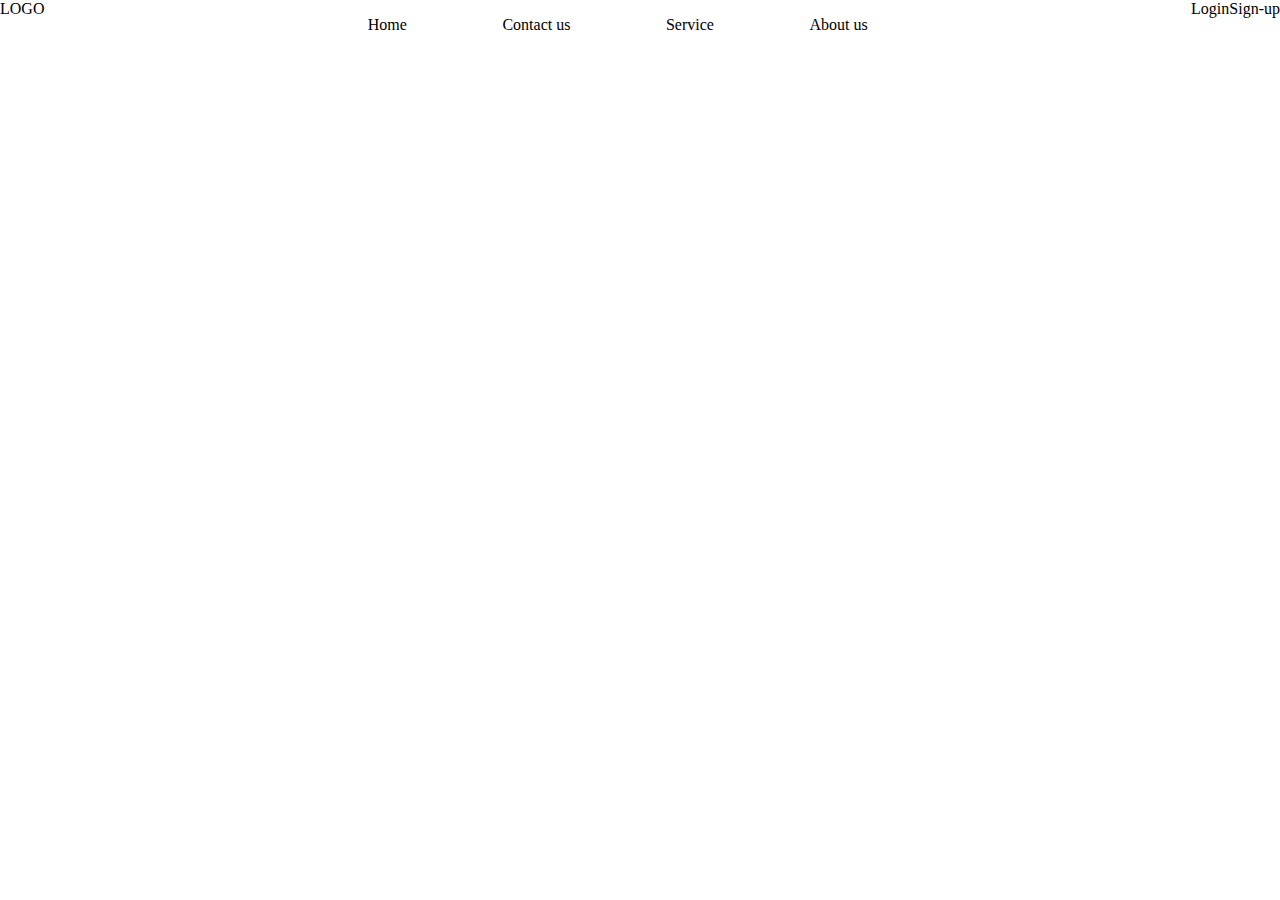
<file: Assignment/FirstClassWithVsCode/C22/index.html>
<!DOCTYPE html>
<html lang="en">
<head>
    <meta charset="UTF-8">
    <meta name="viewport" content="width=device-width, initial-scale=1.0">
    <link rel="stylesheet" href="index.css">
    <title>Dummy Website</title>
</head>
<body>
    <div class="main">
        <div class="navBar">
            <div class="logo">
                <span>LOGO</span>
            </div>

            <div>
                <ul>
                    <li><a href="">Home</a></li>
                    <li><a href="">Contact us</a></li>
                    <li><a href="">Service</a></li>
                    <li><a href="">About us</a></li>
                </ul>
            </div>

            <div class="login">
                <p>Login</p>
                <p>Sign-up</p>
            </div>
        </div>
    </div>
</body>
</html>
</file>
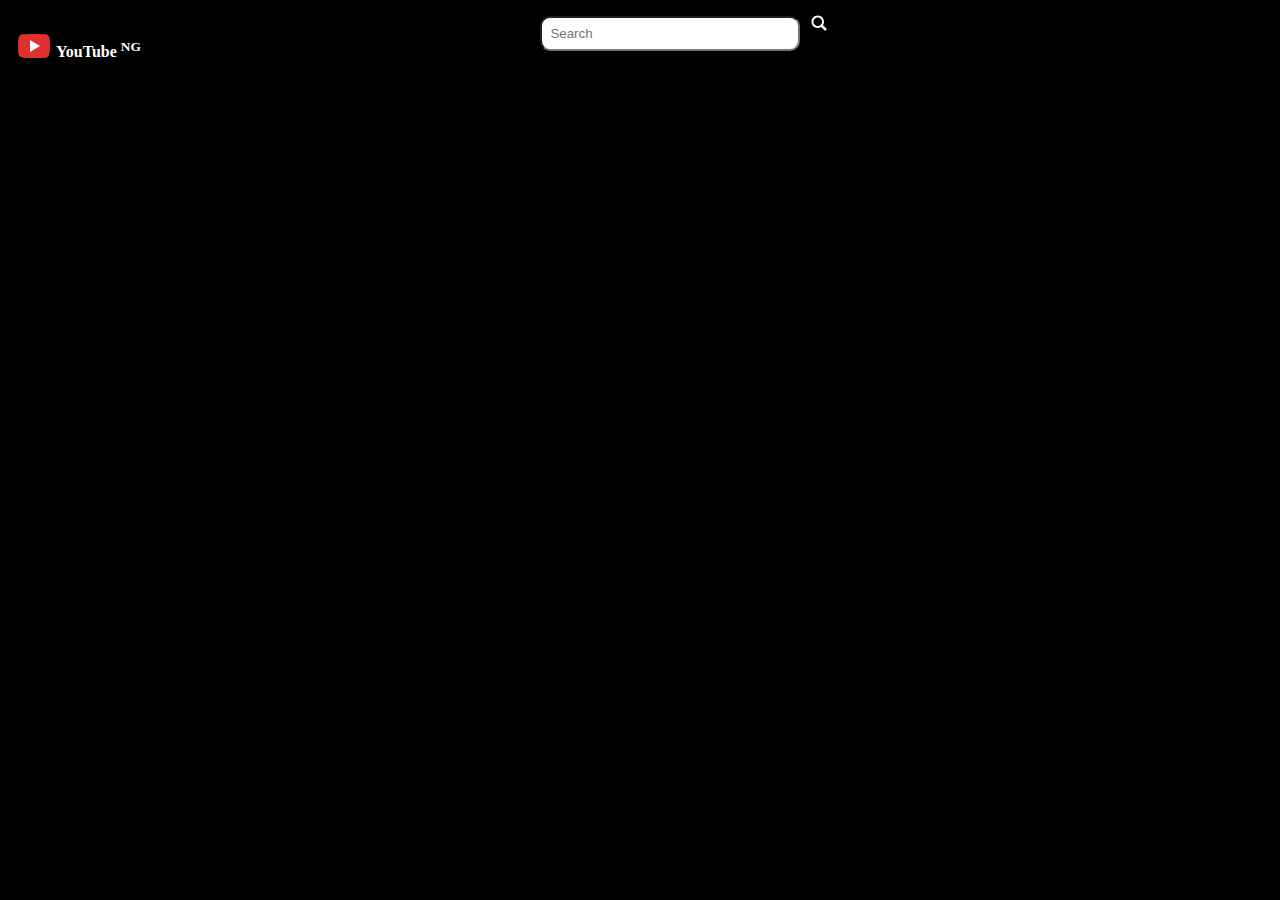
<file: website/youtube.html>
<!DOCTYPE html>
<html lang="en">

<head>
    <meta charset="UTF-8">
    <meta name="viewport" content="width=device-width, initial-scale=1.0">
    <link rel="stylesheet" href="youtube.css">
    <title>Document</title>
</head>

<body>

    <div class="whole-body">
        <div class="heading">



            <div class="logo-section">
                <?xml version="1.0" ?>
                <!DOCTYPE svg
                    PUBLIC '-//W3C//DTD SVG 1.0//EN' 'http://www.w3.org/TR/2001/REC-SVG-20010904/DTD/svg10.dtd'>
                <svg enable-background="new 0 0 32 32" height="32px" class="youtube" id="Layer_1" version="1.0"
                    viewBox="0 0 32 32" width="32px" xml:space="preserve" xmlns="http://www.w3.org/2000/svg"
                    xmlns:xlink="http://www.w3.org/1999/xlink">
                    <g>
                        <path
                            d="M31.67,9.179c0,0-0.312-2.353-1.271-3.389c-1.217-1.358-2.58-1.366-3.205-1.443C22.717,4,16.002,4,16.002,4   h-0.015c0,0-6.715,0-11.191,0.347C4.171,4.424,2.809,4.432,1.591,5.79C0.633,6.826,0.32,9.179,0.32,9.179S0,11.94,0,14.701v2.588   c0,2.763,0.32,5.523,0.32,5.523s0.312,2.352,1.271,3.386c1.218,1.358,2.815,1.317,3.527,1.459C7.677,27.919,15.995,28,15.995,28   s6.722-0.012,11.199-0.355c0.625-0.08,1.988-0.088,3.205-1.446c0.958-1.034,1.271-3.386,1.271-3.386s0.32-2.761,0.32-5.523v-2.588   C31.99,11.94,31.67,9.179,31.67,9.179z"
                            fill="#E02F2F" />
                        <polygon fill="#FFFFFF" points="12,10 12,22 22,16  " />
                    </g>
                    <g />
                    <g />
                    <g />
                    <g />
                    <g />
                    <g />
                </svg>

                <h4>YouTube <sup>NG</sup></h4>


            </div>



            <div>
                <input type="text" placeholder="Search" class="search">
                <?xml version="1.0" ?><svg enable-background="new 0 0 32 32" id="Glyph" version="1.1"
                    viewBox="0 0 32 32" xml:space="preserve" fill="#FFFFFF" xmlns="http://www.w3.org/2000/svg"
                    class="search-button" xmlns:xlink="http://www.w3.org/1999/xlink">
                    <path
                        d="M27.414,24.586l-5.077-5.077C23.386,17.928,24,16.035,24,14c0-5.514-4.486-10-10-10S4,8.486,4,14  s4.486,10,10,10c2.035,0,3.928-0.614,5.509-1.663l5.077,5.077c0.78,0.781,2.048,0.781,2.828,0  C28.195,26.633,28.195,25.367,27.414,24.586z M7,14c0-3.86,3.14-7,7-7s7,3.14,7,7s-3.14,7-7,7S7,17.86,7,14z"
                        id="XMLID_223_" />
                </svg>
            </div>




            <div>
                <?xml version="1.0" ?><svg height="48" zfill="#fff" padding-top="15px" viewBox="0 0 48 48" width="48"
                    xmlns="http://www.w3.org/2000/svg">
                    <path d="M0 0h48v48H0V0z" fill="none" />
                    <path
                        d="M34 21v-7c0-1.1-.9-2-2-2H8c-1.1 0-2 .9-2 2v20c0 1.1.9 2 2 2h24c1.1 0 2-.9 2-2v-7l8 8V13l-8 8zm-6 5h-6v6h-4v-6h-6v-4h6v-6h4v6h6v4z" />
                </svg>

            </div>

        </div>

    </div>

</body>

</html>
</file>
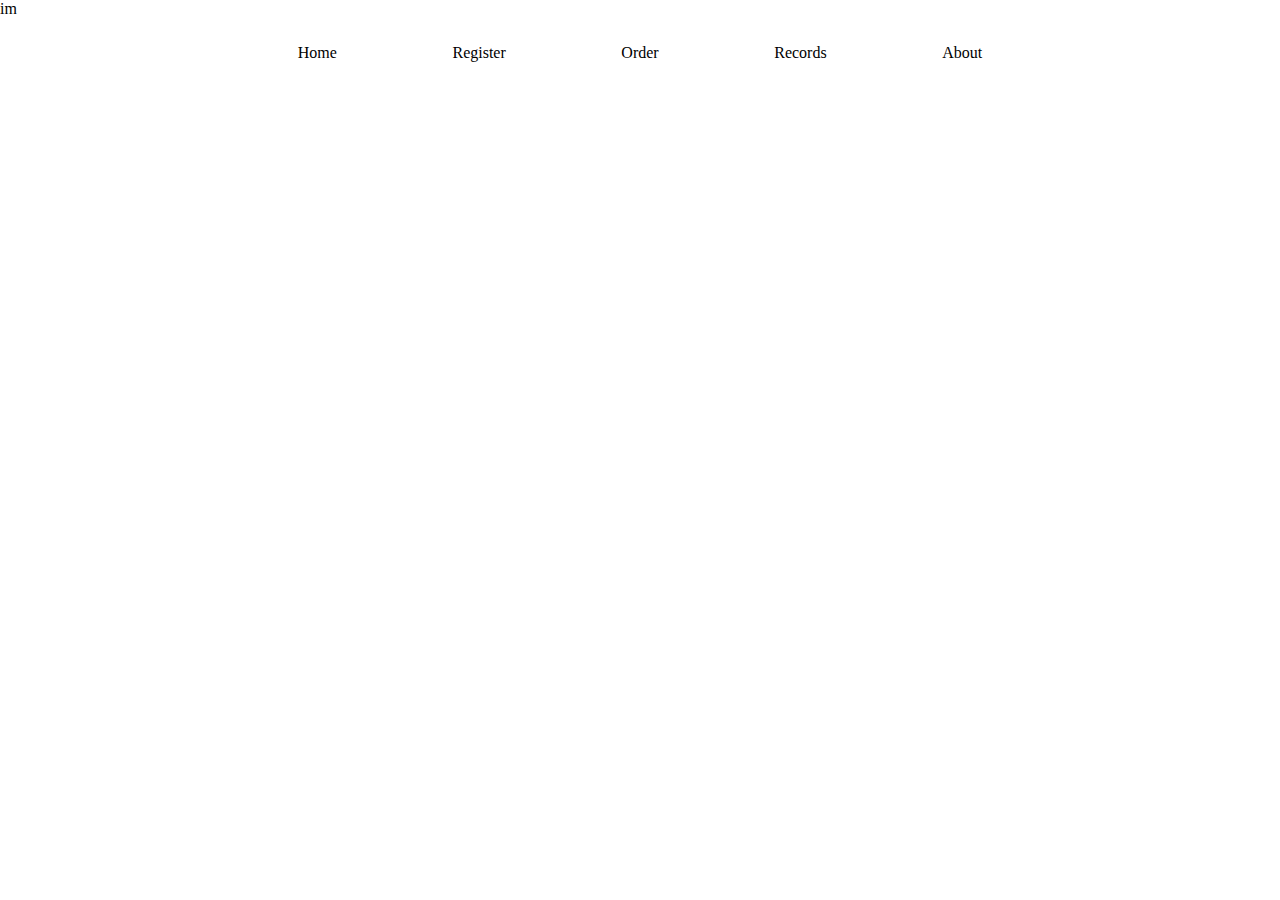
<file: HTMLCSS & JAVASCRIPT/trialsni/site.html>
<!DOCTYPE html>
<html lang="en">

<head>
    <meta charset="UTF-8">
    <meta name="viewport" content="width=device-width, initial-scale=1.0">
    <link rel="stylesheet" href="site.css">
    <title>My Dummy Website</title>
</head>

<body>
    <div>
        <div>
            <div>
                im
                <div class="nav-bar">
                    <ul class="listed-items">
                        <li> <a href="">Home</a></li>
                        <li> <a href="">Register</a></li>
                        <li> <a href="">Order</a></li>
                        <li> <a href="">Records</a></li>
                        <li> <a href="">About</a></li>
                    </ul>
                </div>
            </div>
        </div>
    </div>
</body>

</html>
</file>
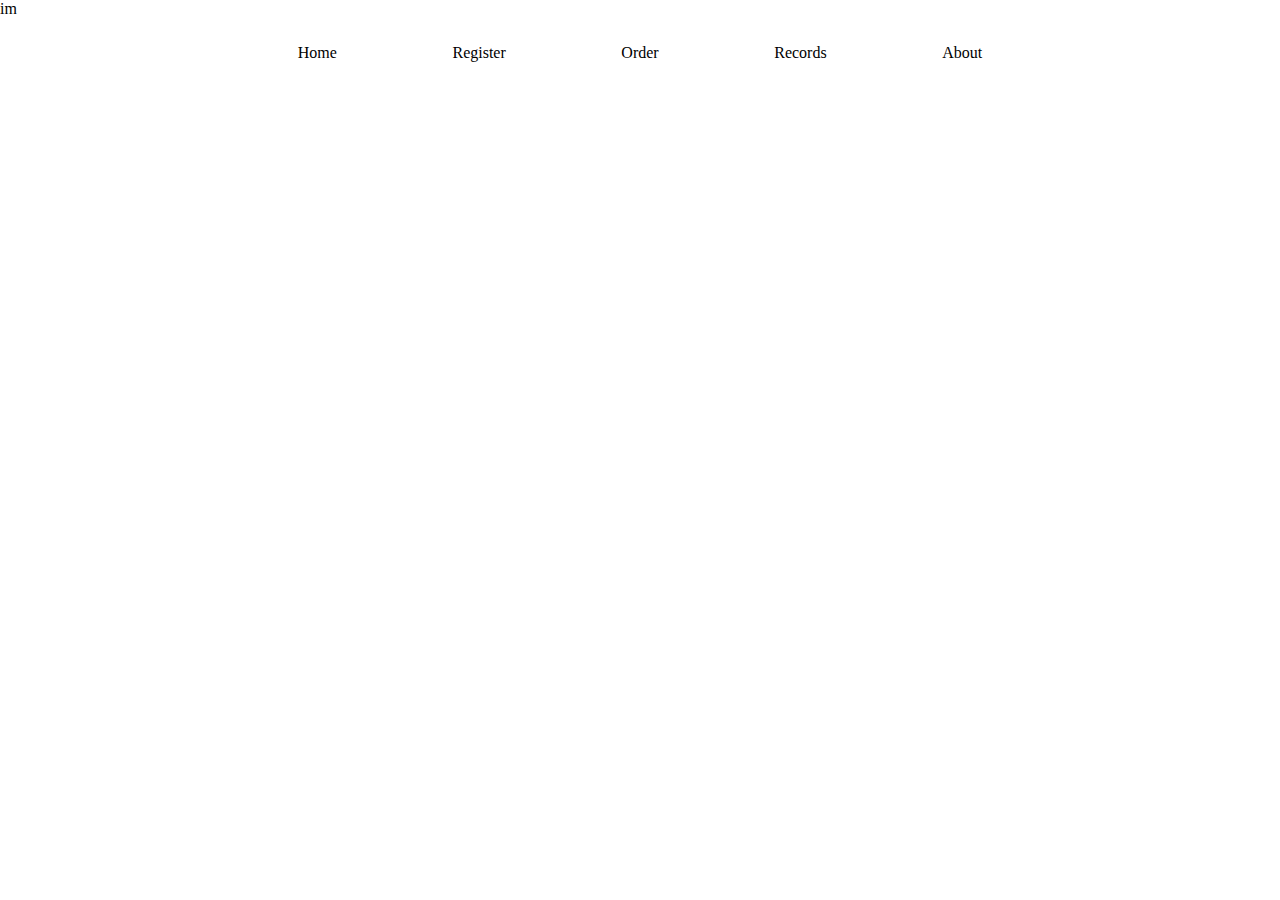
<file: HTMLCSS & JAVASCRIPT/trialsni/personalstuffs/mumu.html>
<!DOCTYPE html>
<html lang="en">

<head>
    <meta charset="UTF-8">
    <meta name="viewport" content="width=device-width, initial-scale=1.0">
    <link rel="stylesheet" href="mumu.css">
    <title>My Dummy Website</title>
</head>

<body>
    <div>
        <div>
            <div>
                im
                <div class="nav-bar">
                    <ul class="listed-items">
                        <li> <a href="">Home</a></li>
                        <li> <a href="">Register</a></li>
                        <li> <a href="">Order</a></li>
                        <li> <a href="">Records</a></li>
                        <li> <a href="">About</a></li>
                    </ul>
                </div>
            </div>
        </div>
    </div>
</body>

</html>
</file>
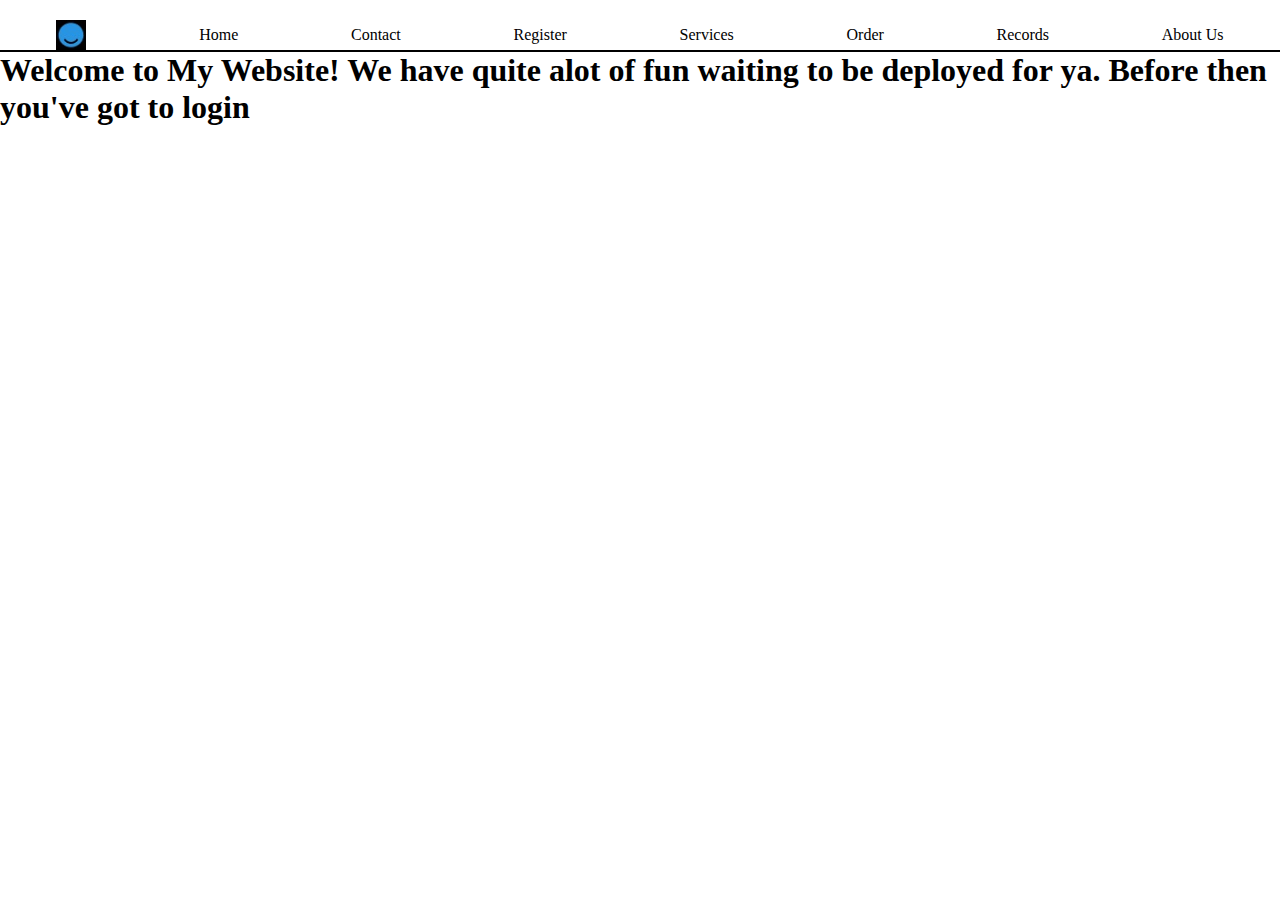
<file: website/personal/personalstuffs/mumu.html>
<!DOCTYPE html>
<html lang="en">

<head>
    <meta charset="UTF-8">
    <meta name="viewport" content="width=device-width, initial-scale=1.0">
    <link rel="stylesheet" href="mumu.css">
    <title>My Dummy Website</title>
</head>

<body>
    <div>
        <div>
            <div>
                
                <div class="nav-bar">
                    
                    <ul class="listed-items">
                        <img src="./WhatsApp Image 2024-12-05 at 13.06.37_7a1ffee0.jpg" alt="">
                        <li> <a href="">Home</a></li>
                        <li><a href="">Contact</a></li>
                        <li> <a href="">Register</a></li>
                        <li><a href="">Services</a></li>
                        <li> <a href="">Order</a></li>
                        <li> <a href="">Records</a></li>
                        <li> <a href="">About Us</a></li>
                    </ul>
                </div>
                <div class="main-body">

                </div>
                <div class="header">
                    <h1>Welcome to <span>My Website!</span>
                        We have quite alot of <span>fun</span> waiting to be deployed for ya. 
                        Before then you've got to <span>login</span>
                    </h1>
                </div>
            </div>
        </div>
    </div>
</body>

</html>
</file>
<file: Assignment/FirstClassWithVsCode/C22/index.css>
*{
    margin: 0;
    padding: 0;
    box-sizing: border-box;
}

ul{
    list-style: none;
    display: flex;
    width: 500px;
    justify-content: space-between;
    height: 50px;
    align-items: center;
}

.navBar{
    display: flex;
    justify-content: space-between;
}

ul li a{
    text-decoration: none;
    color: black;
}

.login{
    display: flex;
    justify-content: space-between;
}
</file>
<file: website/youtube.css>
body{
    background-color: #000;
}

h1,h4,h6,sub{
    color: white;
}
.logo-section{
    padding: 10px;
    display: flex;
}
.youtube{
    padding-top: 12px;
    padding-right: 6px;
}

.search{
    width: 15rem;
    padding: 8px;
    border-radius: 10px;
}
.search-button{
    padding: 5px;
    height: 20px;
    width: 20px ;
}


.heading{
    display: flex;
    justify-content: space-between;
}
</file>
<file: HTMLCSS & JAVASCRIPT/trialsni/site.css>
*{
    margin: 0;
    padding: 0;
    box-sizing: border-box;
}

ul {
    list-style: none;
    display: flex;
    width: 50rem;
    height: 70px;
    justify-content: space-around;
    align-items: center;


}

li {
    text-decoration: none;

}

.nav-bar {
    display: flex;
    justify-content: space-around;
    height: 50px;
}

ul li a{
    text-decoration: none;
    color: black;
    
}
</file>
<file: HTMLCSS & JAVASCRIPT/trialsni/personalstuffs/mumu.css>
*{
    margin: 0;
    padding: 0;
    box-sizing: border-box;
}

ul {
    list-style: none;
    display: flex;
    width: 50rem;
    height: 70px;
    justify-content: space-around;
    align-items: center;


}

li {
    text-decoration: none;

}

.nav-bar {
    display: flex;
    justify-content: space-around;
    height: 50px;
}

ul li a{
    text-decoration: none;
    color: black;
    
}
</file>
<file: website/personal/personalstuffs/mumu.css>
*{
    margin: 0;
    padding: 0;
    box-sizing: border-box;
}

img{
    height: 30px;
    width: 30px;
}

ul {
    list-style: none;
    display: flex;
    width: 120rem;
    height: 70px;
    justify-content: space-around;
    align-items: center;


}

li {
    text-decoration: none;

}

.nav-bar {
    display: flex;
    justify-content: space-around;
    height: 50px;
}

ul li a{
    text-decoration: none;
    color: black;
    
}
.main-body{
    border: 1px solid black;
}

.header{
    
}
</file>
